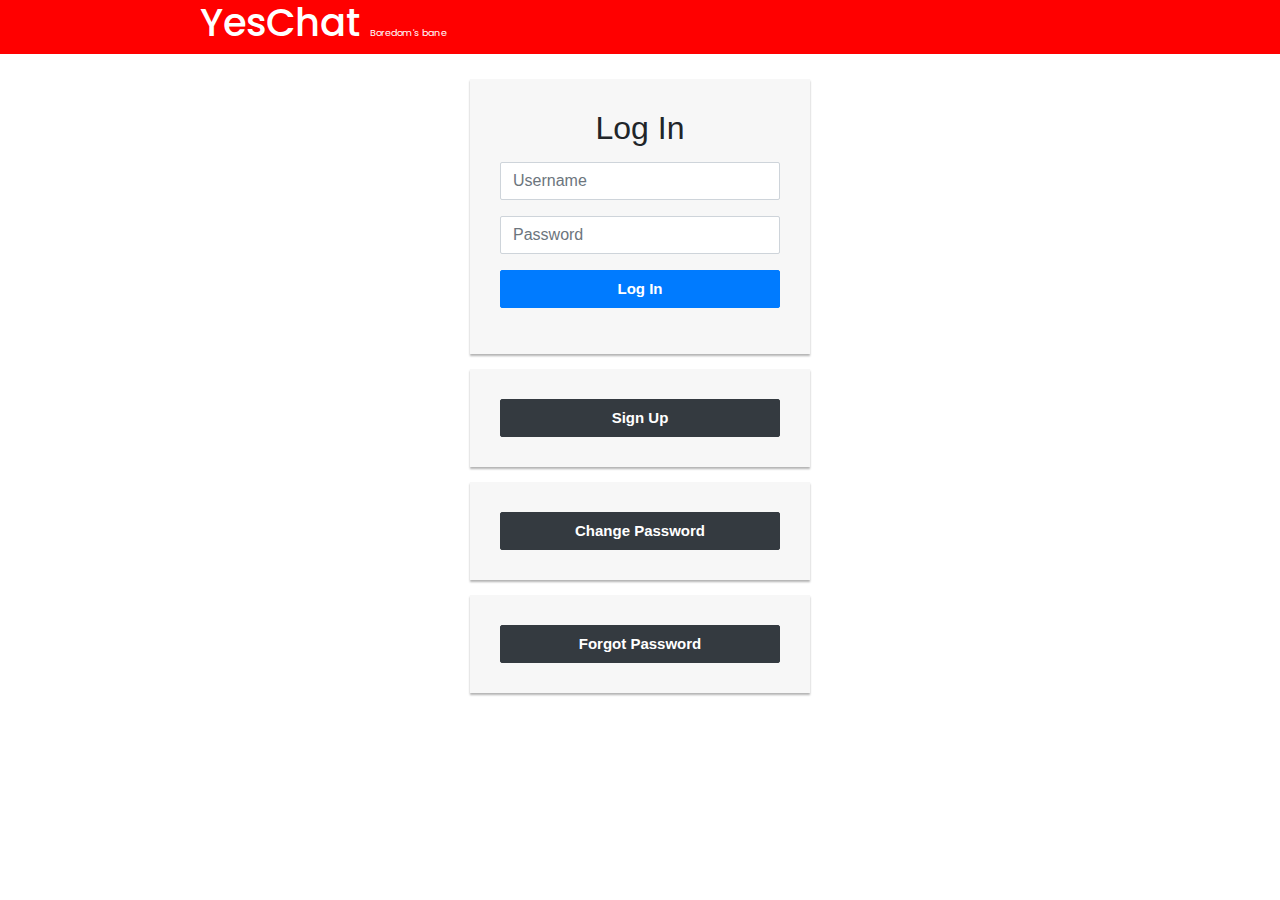
<file: templates/index.html>
<!DOCTYPE html>
<html>
    <head>
        <!--Title-->
        <title>YesChat</title>

        <!--Style sheet link-->
        <link rel="stylesheet" href="https://maxcdn.bootstrapcdn.com/bootstrap/4.0.0/css/bootstrap.min.css" integrity="sha384-Gn5384xqQ1aoWXA+058RXPxPg6fy4IWvTNh0E263XmFcJlSAwiGgFAW/dAiS6JXm" crossorigin="anonymous">

        <!--Boostrap and JQuery-->
        <script src="https://code.jquery.com/jquery-3.2.1.slim.min.js" integrity="sha384-KJ3o2DKtIkvYIK3UENzmM7KCkRr/rE9/Qpg6aAZGJwFDMVNA/GpGFF93hXpG5KkN" crossorigin="anonymous"></script>
        <script src="https://cdnjs.cloudflare.com/ajax/libs/popper.js/1.12.9/umd/popper.min.js" integrity="sha384-ApNbgh9B+Y1QKtv3Rn7W3mgPxhU9K/ScQsAP7hUibX39j7fakFPskvXusvfa0b4Q" crossorigin="anonymous"></script>
        <script src="https://maxcdn.bootstrapcdn.com/bootstrap/4.0.0/js/bootstrap.min.js" integrity="sha384-JZR6Spejh4U02d8jOt6vLEHfe/JQGiRRSQQxSfFWpi1MquVdAyjUar5+76PVCmYl" crossorigin="anonymous"></script>

        <!--Custom Stylesheet-->
        <link rel = "stylesheet" href = "/static/styles.css">
        <link rel="preconnect" href="https://fonts.gstatic.com">
        <link href="https://fonts.googleapis.com/css2?family=Poppins:wght@500&display=swap" rel="stylesheet">
    </head>
    <body style="overflow-y: hidden;">
        <!--Navbar-->
        <div id = "navbar">
            <h1 class = "logo">YesChat  <small class="subText">Boredom's bane</small></h1>
        </div>

        <!--Login Container-->
        <div class="login-form">
            <form action="/login" method="post">
                <h2 class="text-center">Log In</h2>
                <div class="form-group">
                    <input type="text" class="form-control" placeholder="Username" required="required" name="username">
                </div>
                <div class="form-group">
                    <input type="password" class="form-control" placeholder="Password" required="required" name="password">
                </div>
                <div class="form-group">
                    <button type="submit" class="btn btn-primary btn-block">Log In</button>
                </div>
            </form>
            <form action = "/signupPage" method = "post">
                    <button type="submit" class="btn btn-dark btn-block">Sign Up</button>
            </form>
            <form action = "/changePasswordPage" method = "post">
                    <button type="submit" class="btn btn-dark btn-block">Change Password</button>
            </form>
            <form action = "/forgotPasswordPage" method = "post">
                <button type="submit" class="btn btn-dark btn-block">Forgot Password</button>
        </form>
        </div>
    </body>
</html>
</file>
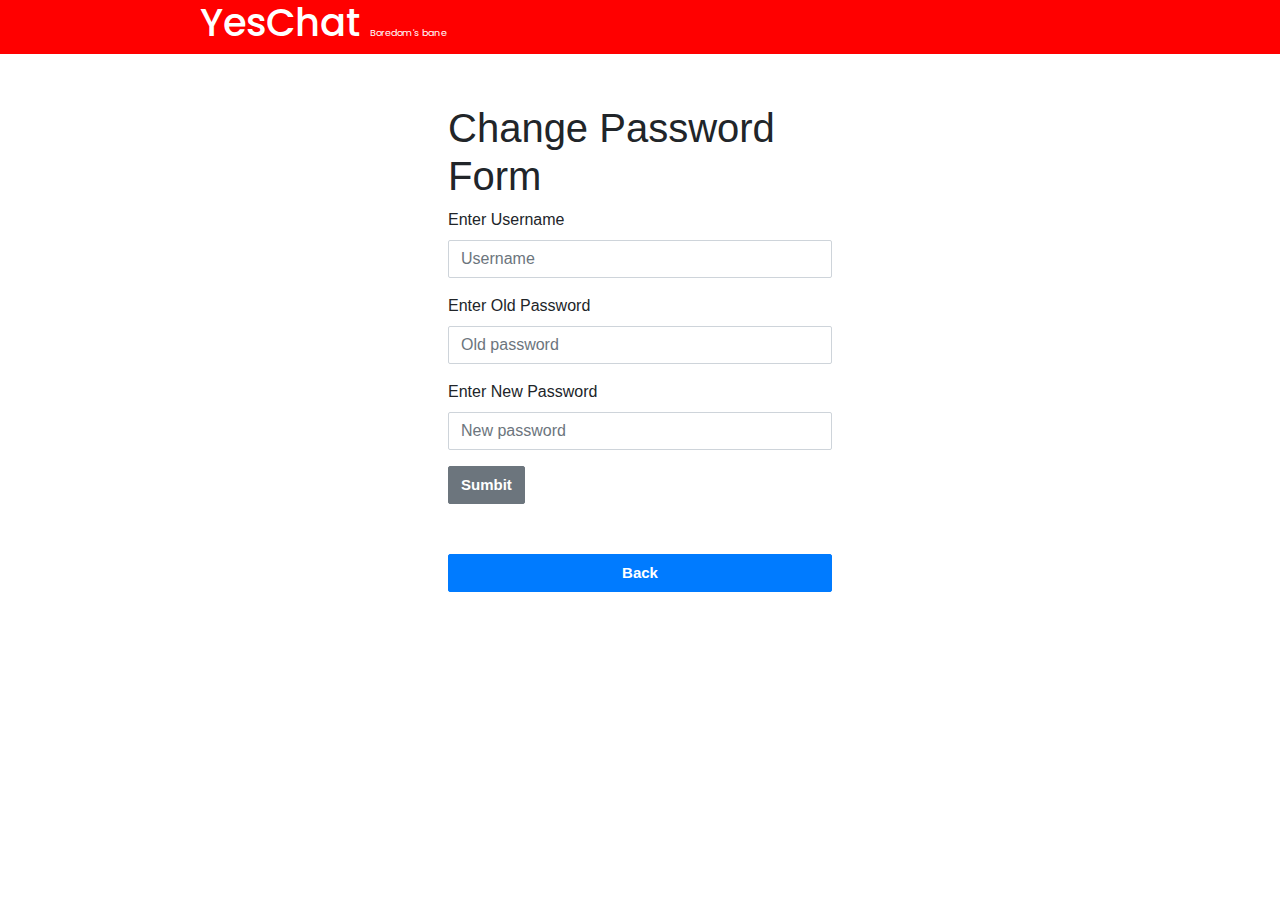
<file: templates/changePassword.html>
<!DOCTYPE html>
<html>
    <head>
        <!--Title-->
        <title>YesChat</title>

        <!--Style sheet link-->
        <link rel="stylesheet" href="https://maxcdn.bootstrapcdn.com/bootstrap/4.0.0/css/bootstrap.min.css" integrity="sha384-Gn5384xqQ1aoWXA+058RXPxPg6fy4IWvTNh0E263XmFcJlSAwiGgFAW/dAiS6JXm" crossorigin="anonymous">

        <!--Boostrap and JQuery-->
        <script src="https://code.jquery.com/jquery-3.2.1.slim.min.js" integrity="sha384-KJ3o2DKtIkvYIK3UENzmM7KCkRr/rE9/Qpg6aAZGJwFDMVNA/GpGFF93hXpG5KkN" crossorigin="anonymous"></script>
        <script src="https://cdnjs.cloudflare.com/ajax/libs/popper.js/1.12.9/umd/popper.min.js" integrity="sha384-ApNbgh9B+Y1QKtv3Rn7W3mgPxhU9K/ScQsAP7hUibX39j7fakFPskvXusvfa0b4Q" crossorigin="anonymous"></script>
        <script src="https://maxcdn.bootstrapcdn.com/bootstrap/4.0.0/js/bootstrap.min.js" integrity="sha384-JZR6Spejh4U02d8jOt6vLEHfe/JQGiRRSQQxSfFWpi1MquVdAyjUar5+76PVCmYl" crossorigin="anonymous"></script>

        <!--Custom Stylesheet-->
        <link rel = "stylesheet" href = "/static/styles.css">
        <link rel="preconnect" href="https://fonts.gstatic.com">
        <link href="https://fonts.googleapis.com/css2?family=Poppins:wght@500&display=swap" rel="stylesheet">
    </head>
    <body>
        <!--Navbar-->
        <div id = "navbar">
            <h1 class = "logo">YesChat  <small class="subText">Boredom's bane</small></h1>
        </div>

        <!--Change Password Container-->
        <div class="change-password-form">
            <h1>Change Password Form</h1>
            <form action="/changePassword" method="post">
                <div class="form-group">
                    <label for="exampleInputEmail1">Enter Username</label>
                    <input type="text" class="form-control" placeholder="Username" name="username">
                </div>
                <div class="form-group">
                    <label for="exampleInputEmail1">Enter Old Password</label>
                    <input type="password" class="form-control" placeholder="Old password" name="oldPassword">
                </div>
                <div class="form-group">
                    <label for="exampleInputEmail1">Enter New Password</label>
                    <input type="password" class="form-control" placeholder="New password" name="newPassword">
                </div>
                <button class="btn btn-secondary remove-btn" value="{{userId}}" name="info">Sumbit</button>
            </form>
        </div>

        <!--Go Back-->
        <div class="generic-form">
            <form action="/landingPage" method="post">
                <div class="form-group">
                    <button type="submit" class="btn btn-primary btn-block">Back</button>
                </div>
            </form>
        </div>

    </body>
</html>
</file>
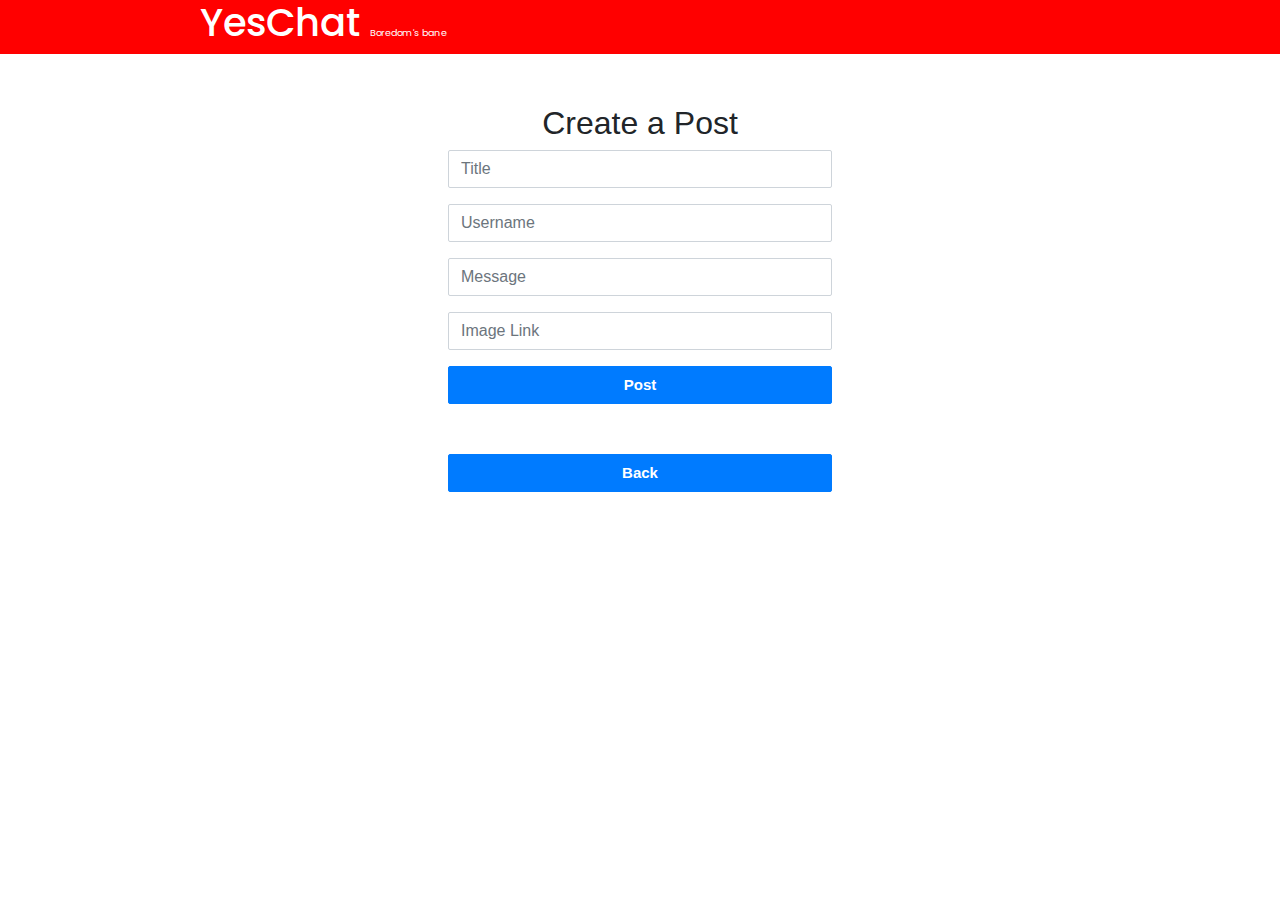
<file: templates/createPost.html>
<!DOCTYPE html>
<html>
    <head>
        <!--Title-->
        <title>YesChat</title>

        <!--Style sheet link-->
        <link rel="stylesheet" href="https://maxcdn.bootstrapcdn.com/bootstrap/4.0.0/css/bootstrap.min.css" integrity="sha384-Gn5384xqQ1aoWXA+058RXPxPg6fy4IWvTNh0E263XmFcJlSAwiGgFAW/dAiS6JXm" crossorigin="anonymous">

        <!--Boostrap and JQuery-->
        <script src="https://code.jquery.com/jquery-3.2.1.slim.min.js" integrity="sha384-KJ3o2DKtIkvYIK3UENzmM7KCkRr/rE9/Qpg6aAZGJwFDMVNA/GpGFF93hXpG5KkN" crossorigin="anonymous"></script>
        <script src="https://cdnjs.cloudflare.com/ajax/libs/popper.js/1.12.9/umd/popper.min.js" integrity="sha384-ApNbgh9B+Y1QKtv3Rn7W3mgPxhU9K/ScQsAP7hUibX39j7fakFPskvXusvfa0b4Q" crossorigin="anonymous"></script>
        <script src="https://maxcdn.bootstrapcdn.com/bootstrap/4.0.0/js/bootstrap.min.js" integrity="sha384-JZR6Spejh4U02d8jOt6vLEHfe/JQGiRRSQQxSfFWpi1MquVdAyjUar5+76PVCmYl" crossorigin="anonymous"></script>

        <!--Custom Stylesheet-->
        <link rel = "stylesheet" href = "/static/styles.css">
        <link rel="preconnect" href="https://fonts.gstatic.com">
        <link href="https://fonts.googleapis.com/css2?family=Poppins:wght@500&display=swap" rel="stylesheet">
    </head>
    <body>
        <!--Navbar-->
        <div id = "navbar">
            <h1 class = "logo">YesChat  <small class="subText">Boredom's bane</small></h1>
        </div>

        <!--Main Container-->
        <div class="generic-form">
            <form action="/createPost" method="post">
                <h2 class="text-center">Create a Post</h2>
                <div class="form-group">
                    <input type="text" class="form-control" placeholder="Title" required="required" name="title">
                </div>
                <div class="form-group">
                    <input type="text" class="form-control" placeholder="Username" required="required" name="username">
                </div>
                <div class="form-group">
                    <input type="text" class="form-control" placeholder="Message" required="required" name="message">
                </div>
                <div class="form-group">
                    <input type="text" class="form-control" placeholder="Image Link" name="image">
                </div>
                <div class="form-group">
                    <button type="submit" class="btn btn-primary btn-block">Post</button>
                </div>
            </form>
        </div>
        <div class="generic-form">
            <form action="/sitePage" method="post">
                <div class="form-group">
                    <button type="submit" class="btn btn-primary btn-block">Back</button>
                </div>
            </form>
        </div>
    </body>
</html>
</file>
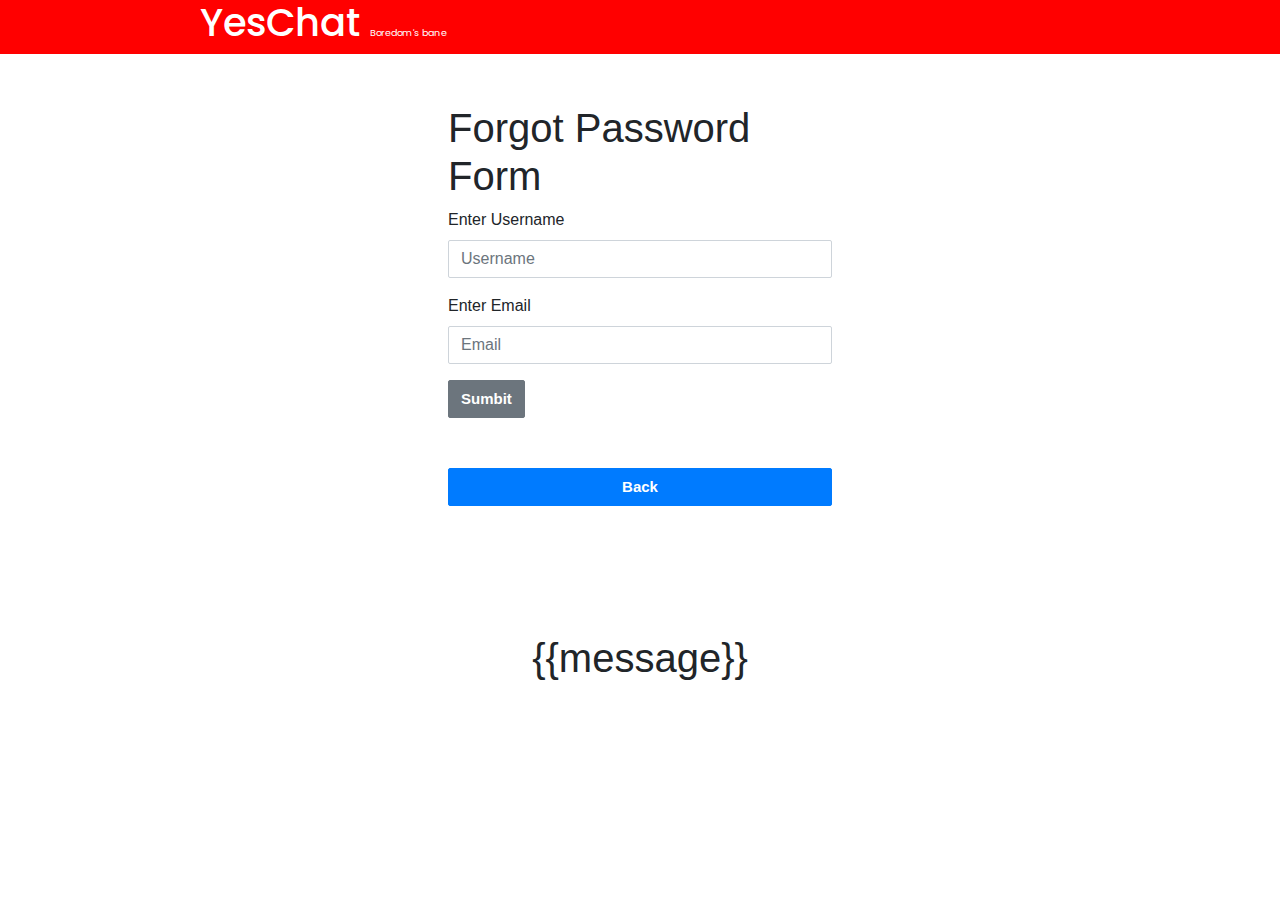
<file: templates/forgotPassword.html>
<!DOCTYPE html>
<html>
    <head>
        <!--Title-->
        <title>YesChat</title>

        <!--Style sheet link-->
        <link rel="stylesheet" href="https://maxcdn.bootstrapcdn.com/bootstrap/4.0.0/css/bootstrap.min.css" integrity="sha384-Gn5384xqQ1aoWXA+058RXPxPg6fy4IWvTNh0E263XmFcJlSAwiGgFAW/dAiS6JXm" crossorigin="anonymous">

        <!--Boostrap and JQuery-->
        <script src="https://code.jquery.com/jquery-3.2.1.slim.min.js" integrity="sha384-KJ3o2DKtIkvYIK3UENzmM7KCkRr/rE9/Qpg6aAZGJwFDMVNA/GpGFF93hXpG5KkN" crossorigin="anonymous"></script>
        <script src="https://cdnjs.cloudflare.com/ajax/libs/popper.js/1.12.9/umd/popper.min.js" integrity="sha384-ApNbgh9B+Y1QKtv3Rn7W3mgPxhU9K/ScQsAP7hUibX39j7fakFPskvXusvfa0b4Q" crossorigin="anonymous"></script>
        <script src="https://maxcdn.bootstrapcdn.com/bootstrap/4.0.0/js/bootstrap.min.js" integrity="sha384-JZR6Spejh4U02d8jOt6vLEHfe/JQGiRRSQQxSfFWpi1MquVdAyjUar5+76PVCmYl" crossorigin="anonymous"></script>

        <!--Custom Stylesheet-->
        <link rel = "stylesheet" href = "/static/styles.css">
        <link rel="preconnect" href="https://fonts.gstatic.com">
        <link href="https://fonts.googleapis.com/css2?family=Poppins:wght@500&display=swap" rel="stylesheet">
    </head>
    <body>
        <!--Navbar-->
        <div id = "navbar">
            <h1 class = "logo">YesChat  <small class="subText">Boredom's bane</small></h1>
        </div>

        <!--Sign Up Container-->
        <div class="generic-form">
            <h1>Forgot Password Form</h1>
            <form action="/forgotPassword" method="post">
                <div class="form-group">
                    <label for="exampleInputEmail1">Enter Username</label>
                    <input type="text" class="form-control" placeholder="Username" name="username">
                </div>
                <div class="form-group">
                    <label for="exampleInputEmail1">Enter Email</label>
                    <input type="text" class="form-control" placeholder="Email" name="email">
                </div>
                <button class="btn btn-secondary remove-btn">Sumbit</button>
            </form>
        </div>

        <!--Go Back-->
        <div class="generic-form">
            <form action="/landingPage" method="post">
                <div class="form-group">
                    <button type="submit" class="btn btn-primary btn-block">Back</button>
                </div>
            </form>
        </div>

        <!--Password container-->
        <h1 style="text-align: center; margin-top: 10vw;">{{message}}</h1>
    </body>
</html>
</file>
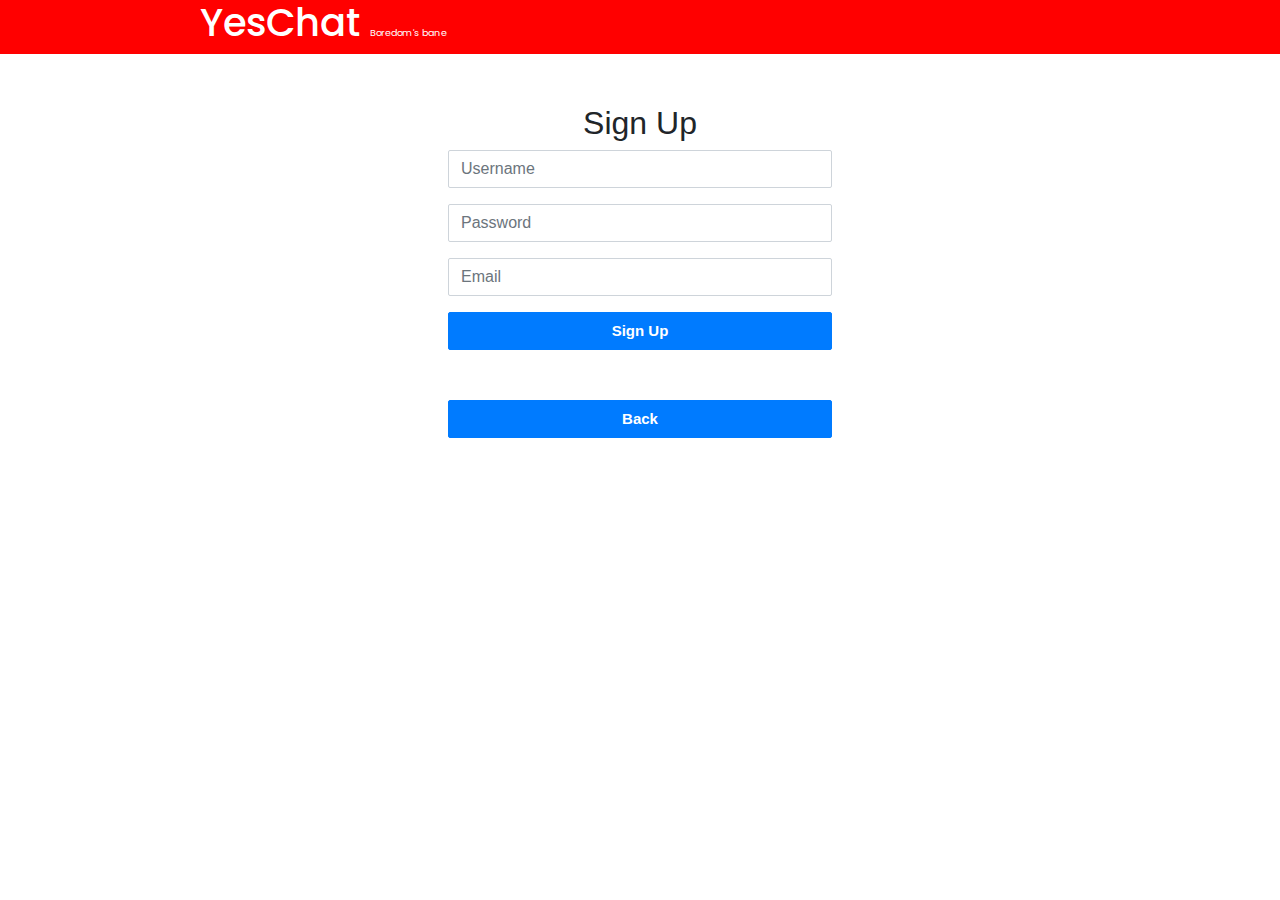
<file: templates/signup.html>
<!DOCTYPE html>
<html>
    <head>
        <!--Title-->
        <title>YesChat</title>

        <!--Style sheet link-->
        <link rel="stylesheet" href="https://maxcdn.bootstrapcdn.com/bootstrap/4.0.0/css/bootstrap.min.css" integrity="sha384-Gn5384xqQ1aoWXA+058RXPxPg6fy4IWvTNh0E263XmFcJlSAwiGgFAW/dAiS6JXm" crossorigin="anonymous">

        <!--Boostrap and JQuery-->
        <script src="https://code.jquery.com/jquery-3.2.1.slim.min.js" integrity="sha384-KJ3o2DKtIkvYIK3UENzmM7KCkRr/rE9/Qpg6aAZGJwFDMVNA/GpGFF93hXpG5KkN" crossorigin="anonymous"></script>
        <script src="https://cdnjs.cloudflare.com/ajax/libs/popper.js/1.12.9/umd/popper.min.js" integrity="sha384-ApNbgh9B+Y1QKtv3Rn7W3mgPxhU9K/ScQsAP7hUibX39j7fakFPskvXusvfa0b4Q" crossorigin="anonymous"></script>
        <script src="https://maxcdn.bootstrapcdn.com/bootstrap/4.0.0/js/bootstrap.min.js" integrity="sha384-JZR6Spejh4U02d8jOt6vLEHfe/JQGiRRSQQxSfFWpi1MquVdAyjUar5+76PVCmYl" crossorigin="anonymous"></script>

        <!--Custom Stylesheet-->
        <link rel = "stylesheet" href = "/static/styles.css">
        <link rel="preconnect" href="https://fonts.gstatic.com">
        <link href="https://fonts.googleapis.com/css2?family=Poppins:wght@500&display=swap" rel="stylesheet">
    </head>
    <body>
        <!--Navbar-->
        <div id = "navbar">
            <h1 class = "logo">YesChat  <small class="subText">Boredom's bane</small></h1>
        </div>

        <!--Sign Up Container-->
        <div class="generic-form">
            <form action="/signup" method="post">
                <h2 class="text-center">Sign Up</h2>
                <div class="form-group">
                    <input type="text" class="form-control" placeholder="Username" required="required" name="username">
                </div>
                <div class="form-group">
                    <input type="password" class="form-control" placeholder="Password" required="required" name="password">
                </div>
                <div class="form-group">
                    <input type="text" class="form-control" placeholder="Email" required="required" name="email">
                </div>
                <div class="form-group">
                    <button type="submit" class="btn btn-primary btn-block">Sign Up</button>
                </div>
            </form>
        </div>

        <!--Go Back-->
        <div class="generic-form">
            <form action="/landingPage" method="post">
                <div class="form-group">
                    <button type="submit" class="btn btn-primary btn-block">Back</button>
                </div>
            </form>
        </div>

    </body>
</html>
</file>
<file: static/styles.css>
/*Navbar CSS*/
#navbar {
    height: 10%;
    background-color: red;
    display: flex;
    align-items: flex-end;
    bottom: 0;
    color: white;
}

.logo {
    margin-left: 200px;
    color: white;
    font-family: 'Poppins', sans-serif;
    font-size: 3vw;
}

.subText{
    font-family: 'Poppins', sans-serif;
    font-size: .75vw;
}

/*Signup CSS*/
.login-form {
    width: 340px;
    margin: 50px auto;
    margin-top: 25px;
}

.login-form form {
    margin-bottom: 15px;
    background: #f7f7f7;
    box-shadow: 0px 2px 2px rgba(0, 0, 0, 0.3);
    padding: 30px;
}

.login-form h2 {
    margin: 0 0 15px;
}

.form-control,
.btn {
    min-height: 38px;
    border-radius: 2px;
}

.btn {
    font-size: 15px;
    font-weight: bold;
}

/*Change Password CSS*/
.change-password-form {
    width: 30%;
    margin-left: 35%;
    margin-top: 50px;
}

/*Error CSS*/
.error-page {
    margin: 50px;
}


.content {
    display: flex;
    justify-content: center;
    background-color: white;
    color: red;
    height: 5vh;
    margin-top: 2vh;
    align-items: center;
    font-size: 1.5vw;
    margin-bottom: 20px;
}

.posts {
    background-color: white;
    display: flex;
    justify-content: center;
    flex-wrap: wrap;
}

.post {
    background-color: darkblue;
    width: 20vw;
    height: 25vh;
    overflow-y: auto;
    color: white;
    margin-top: 2%;
    margin-bottom: 2%;
    margin-left: 2%;
    margin-right: 2%;
    border-radius: 10px;
    padding-left: 5vw;
    align-items: center;
    justify-content: center;
    font-size: 1.25vw;
    border-style: solid;
    border-color: black;
    border-radius: 0.5px;
}

.postPic {
    width: 22.5vw;
    height: auto;
}

.col-md-3 {
    border-style: solid;
    border-color: black;
    border-radius: 10px;
    margin-left: 2%;
    margin-right: 2%;
    margin-bottom: 2%;
    font-size:1.25vw;
}

/*Form CSS*/
.generic-form{
    width: 30%;
    margin-left: 35%;
    margin-top: 50px;
}

.creation-form{
    width: 30%;
    margin-left: 35%;
    margin-top: 20px;
    margin-bottom: 20px
}

.Jacob{
    font-size: 1.25vw;
}

.shadow{
    box-shadow: 0px 2px 2px rgba(0, 0, 0, 0.3);
}

.post-background{
    background-color: rgb(233, 233, 233);
}

/*Comment CSS*/
.comment {
    margin-top: 2vw;
    margin-bottom: 2vw;
    width: 30vw;
    margin-left: 35vw;
}
</file>
